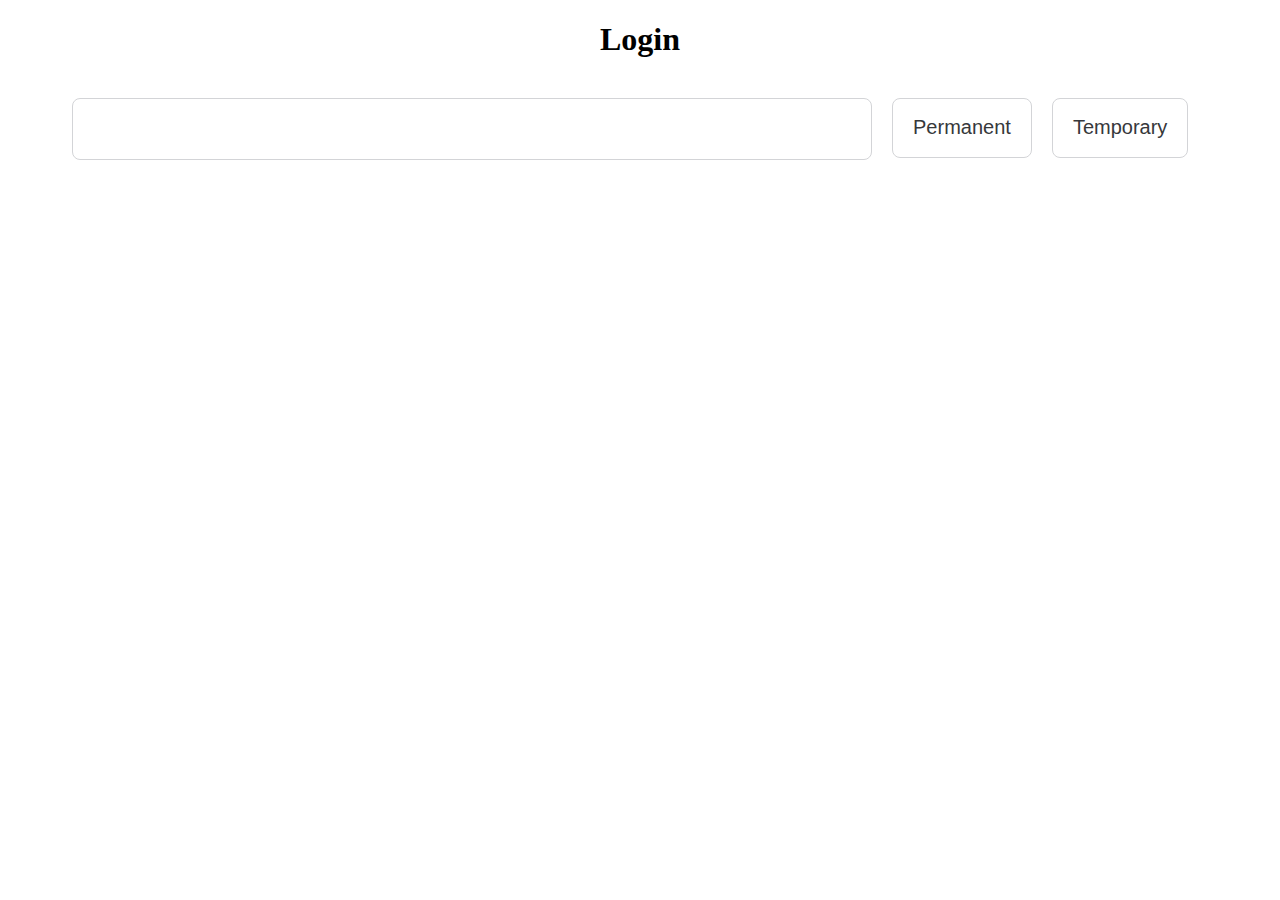
<file: views/login.html>
<!DOCTYPE html>
<html lang="en-US">
<head>
	<meta charset="utf-8">
	<title>Login</title>
	<style>
		input {
			height: 60px;
			background: #fff;
			border: 1px solid #d3d4d7;
			border-radius: 8px 8px 8px 8px;
			display: inline-block;
			margin-right: 20px;
			margin-bottom: 0;
			float: left;
			font-size: 20px;
			color: #36383b;
			padding: 0 20px;
		}
	</style>
</head>
<body>
<header></header>
<main>
	<h1 style="text-align: center">Login</h1>
	<br>
	<div style="display: flex;justify-content: center;">
		<input style="width: 60%" type="password" id="token">
		<input onclick="set(3600)" type="submit" value="Permanent">
		<input onclick="set(1)" type="submit" value="Temporary">
	</div>
</main>
<footer></footer>
<script type="text/javascript">
    function set(dur) {
        var date = new Date();
        date.setTime(date.getTime() + (dur * 24 * 60 * 60 * 1000));
        expires = "; expires=" + date.toUTCString();
        document.cookie = "token" + "=" + (document.getElementById("token").value || "") + expires + "; path=/";
        window.location.href = "/";
    }
</script>
</body>
</html>
</file>
